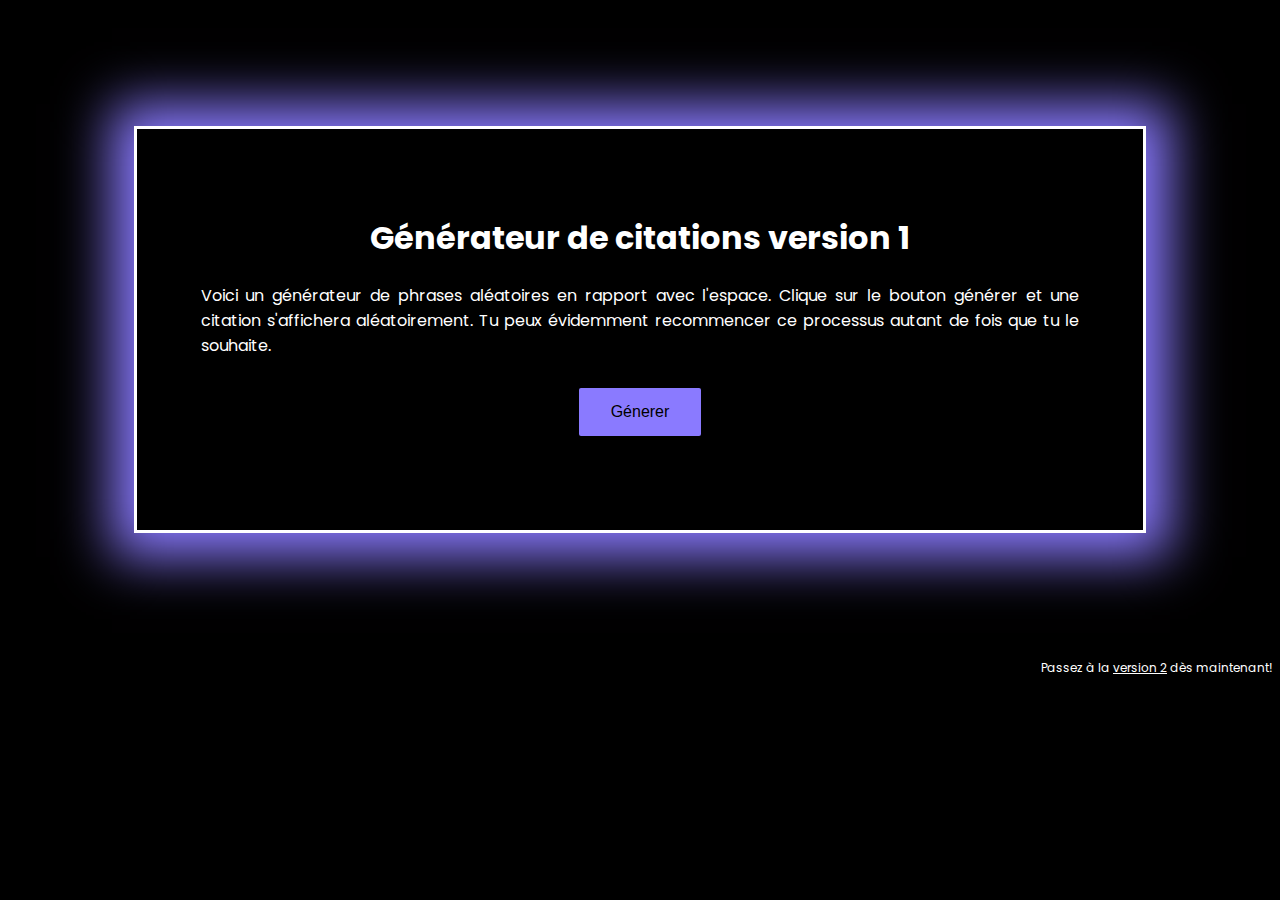
<file: index.html>
<!DOCTYPE html>
<html lang="fr">
    <head>
        <meta charset="UTF-8">
        <meta name="viewport" content="width=device-width, initial-scale=1.0">
        <meta http-equiv="X-UA-Compatible" content="ie=edge">
        <link rel="stylesheet" href="css/style.css">
        <title>Générateur de citation - Etape 1</title>
    </head>

    <body>
        <div class="container">
            <h1>Générateur de citations version 1</h1>

            <p class="description"> 
                Voici un générateur de phrases aléatoires en rapport avec l'espace. 
                Clique sur le bouton générer et une citation s'affichera aléatoirement. 
                Tu peux évidemment recommencer ce processus autant de fois que tu le souhaite.
            </p>
            
            <div class="contentBox" id="displayContent">
                <div class="displayQuote" id="displayQuote"></div>
            </div>

            <div class="contentBox" id="generateContent">
                <button id="generateBtn">Génerer</button>
            </div>

            <div class="contentBox" id="endSentenceBox">
                <div class="endSentence" id="endSentence"></div>
            </div>
        </div>

        <p class="changeVersion">Passez à la <a href="v2.html">version 2</a> dès maintenant!</p>

        <script src="js/app.js"></script>
    </body>
</html>
</file>
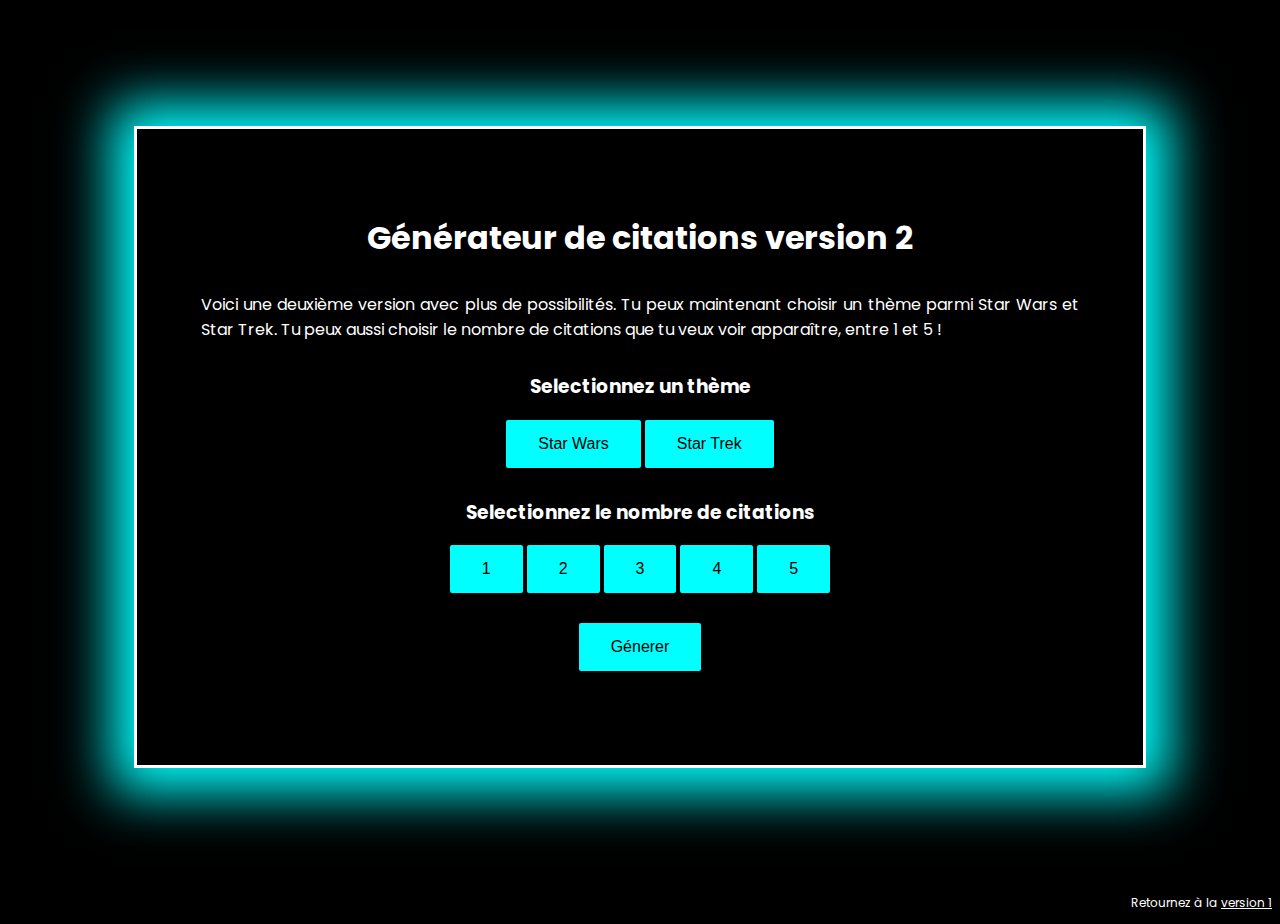
<file: v2.html>
<!DOCTYPE html>
<html lang="fr">
    <head>
        <meta charset="UTF-8">
        <meta name="viewport" content="width=device-width, initial-scale=1.0">
        <meta http-equiv="X-UA-Compatible" content="ie=edge">
        <link rel="stylesheet" href="css2/style2.css">
        <title>Générateur de citation - Etape 2</title>
    </head>

    <body>
        <div class="container">
            <h1 class="containerTitle">Générateur de citations version 2</h1>

            <div class="contentBox" id="textBox">
                <p class="description"> 
                    Voici une deuxième version avec plus de possibilités. 
                    Tu peux maintenant choisir un thème parmi Star Wars et Star Trek. 
                    Tu peux aussi choisir le nombre de citations que tu veux voir apparaître, entre 1 et 5 !
                </p>
            </div>

            <div class="contentBox" id="themeBox">
                <h3 class="contentTitle">Selectionnez un thème</h3>
                    <button class="btnTheme" value = "1">Star Wars</button>
                    <button class="btnTheme" value = "2">Star Trek</button>
            </div>

            <div class="contentBox" id="numberBox">
                <h3 class="contentTitle">Selectionnez le nombre de citations</h3>
                    <button class="btnNumber" value="1">1</button>
                    <button class="btnNumber" value="2">2</button>
                    <button class="btnNumber" value="3">3</button>
                    <button class="btnNumber" value="4">4</button>
                    <button class="btnNumber" value="5">5</button>
            </div>

            <div class="contentBox" id="displayContent">
                <div class="displayQuote" id="displayQuote"></div>
             </div>

             <div class="contentBox" id="generateContent">
                <button class="generateBtn" id="generateBtn">Génerer</button>
            </div>

            <div class="contentBox" id="endSentenceBox">
                <div class="endSentence" id="endSentence"></div>
            </div>
        </div>

        <p class="changeVersion">Retournez à la <a href="index.html">version 1</a></p>

        <script src="js/app2.js"></script>
    </body>
</html>
</file>
<file: css/style.css>
@import url("https://fonts.googleapis.com/css?family=Poppins&display=swap");
body {
  font-family: 'Poppins', sans-serif;
  background-color: black;
  color: white;
}

a {
  color: white;
}

h1 {
  text-align: center;
}

p.changeVersion {
  text-align: right;
  font-size: 12px;
}

p.description {
  text-align: justify;
}

button {
  color: black;
  background-color: #8a7aff;
  border: none;
  border-radius: 2px;
  padding: 15px 32px;
  font-size: 16px;
  cursor: pointer;
}

button:active {
  padding: 15px 31px;
  background-color: #a89dff;
  font-size: 15px;
}

.container {
  margin: 10%;
  padding: 5%;
  border: solid white;
  -webkit-box-shadow: 1px 1px 51px 23px #8a7aff;
          box-shadow: 1px 1px 51px 23px #8a7aff;
}

.contentBox {
  text-align: center;
  margin: 30px 0px;
}
/*# sourceMappingURL=style.css.map */
</file>
<file: css2/style2.css>
@import url("https://fonts.googleapis.com/css?family=Poppins&display=swap");
body {
  background-color: black;
  font-family: 'Poppins', sans-serif;
  color: white;
}

a {
  color: white;
}

h1 {
  text-align: center;
}

p.changeVersion {
  text-align: right;
  font-size: 12px;
}

p.description {
  text-align: justify;
}

button {
  color: black;
  background-color: #00ffff;
  border: none;
  border-radius: 2px;
  padding: 15px 32px;
  font-size: 16px;
  cursor: pointer;
}

.active {
  padding: 15px 31px;
  background-color: #b5ffff;
  font-size: 15px;
}

.container {
  margin: 10%;
  padding: 5%;
  border: solid white;
  -webkit-box-shadow: 1px 1px 51px 23px #00ffff;
          box-shadow: 1px 1px 51px 23px #00ffff;
}

.contentBox {
  text-align: center;
  margin: 30px 0px;
}
/*# sourceMappingURL=style2.css.map */
</file>
